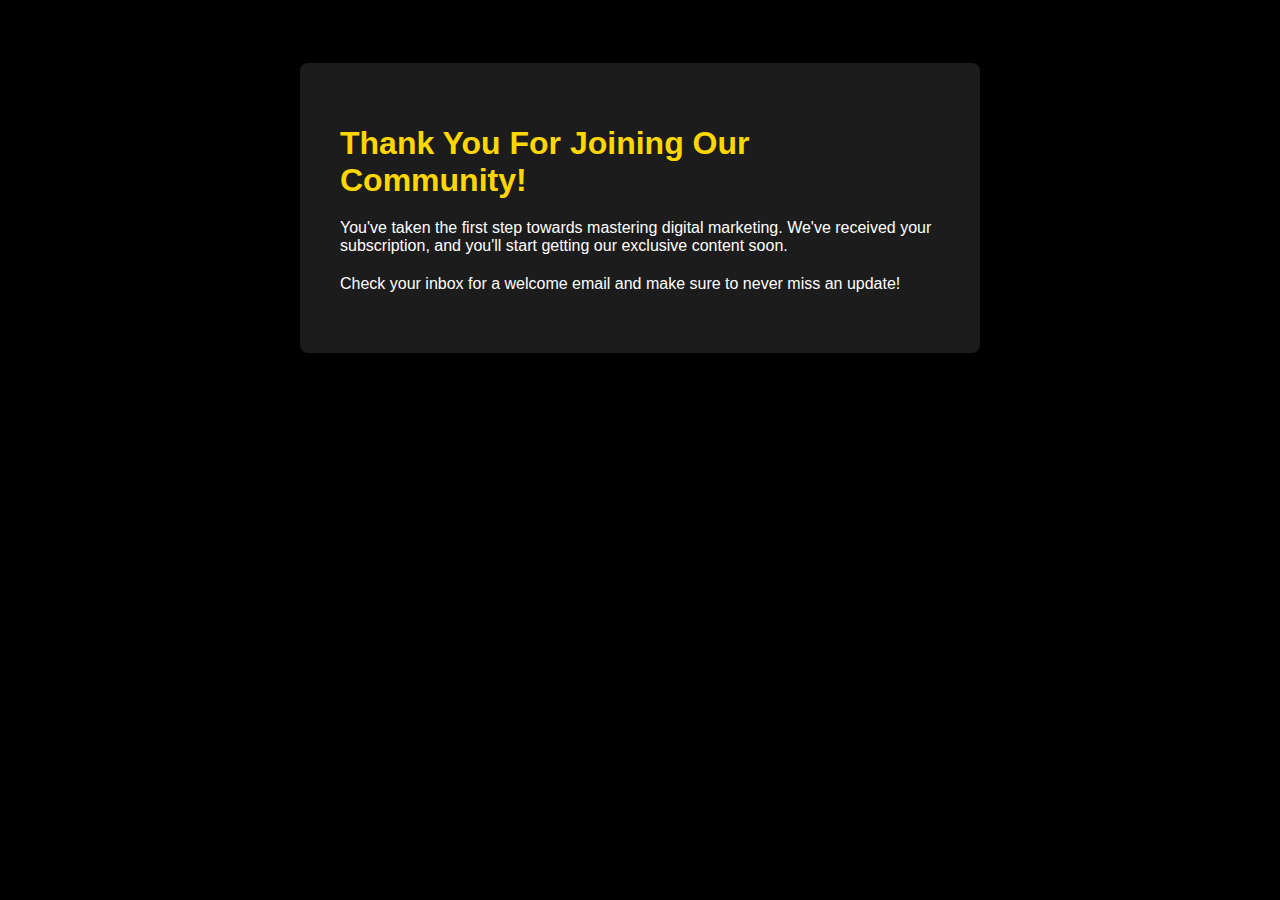
<file: Thank You WCP.html>
<!DOCTYPE html>
<html lang="en">
<head>
    <meta charset="UTF-8">
    <title>Thank You For Subscribing!</title>
    <link rel="stylesheet" href="Thank you styles.css">
</head>
<body>
    <div class="container">
        <h1>Thank You For Joining Our Community!</h1>
        <p>You've taken the first step towards mastering digital marketing. We've received your subscription, and you'll start getting our exclusive content soon.</p>
        <p>Check your inbox for a welcome email and make sure to never miss an update!</p>
    </div>
</body>
</html>
</file>
<file: Thank you styles.css>
/* Base styles */

body {
    background-color: #000; /* or any other color you used for the main page */
}

body, h1, p {
    font-family: 'Your Font Family', sans-serif; /* Replace 'Your Font Family' with the actual font */
    color: #fff; /* Assuming you want white text */
}

.container {
    max-width: 600px;
    margin: 5% auto;
    padding: 40px;
    background-color: #1c1c1c;
    border-radius: 8px;
    box-shadow: 0px 0px 10px rgba(0, 0, 0, 0.7);
}

h1 {
    color: #ffd700;
    margin-bottom: 20px;
}

p {
    color: #fff;
    margin-bottom: 20px;
}

/* Responsive styles */
@media only screen and (max-width: 850px) {
    .container {
        width: 100%;
        padding: 20px;
    }

    h1 {
        font-size: 1.5em; /* Adjust the size as necessary */
    }

    p {
        font-size: 1em; /* Adjust the size as necessary */
    }
}
</file>
